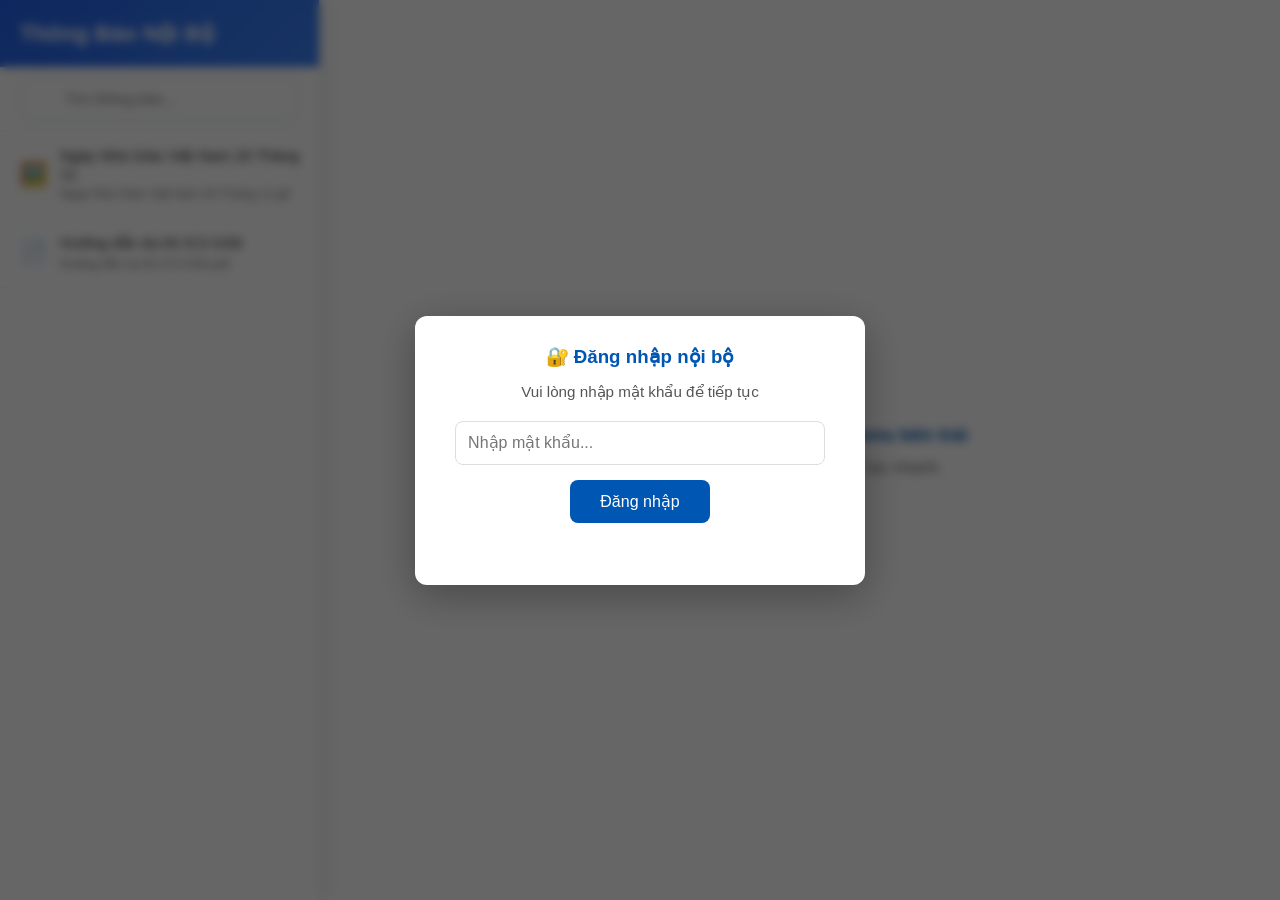
<file: index.html>
<!DOCTYPE html>
<html lang="vi">
<head>
    <meta charset="UTF-8">
    <meta name="viewport" content="width=device-width, initial-scale=1.0">
    <link rel="icon" type="image/png" href="assets/images/image.png">
    <title>Hệ Thống Thông Báo Nội Bộ</title>
    <link rel="stylesheet" href="assets/css/style.css">

    <!-- SOCIAL PREVIEW -->
    <meta property="og:site_name" content="Hệ thống Thông báo Nội bộ">
    <meta property="og:type" content="article">
    <meta property="og:title" id="og-title" content="Thông báo nội bộ">
    <meta property="og:description" id="og-description" content="Xem chi tiết thông báo nội bộ">
    <meta property="og:image" id="og-image" content="">
    <meta property="og:url" id="og-url" content="">
    <meta property="og:image:width" content="1200">
    <meta property="og:image:height" content="630">
    <meta name="twitter:card" content="summary_large_image">
    <meta name="twitter:title" id="twitter-title" content="Thông báo nội bộ">
    <meta name="twitter:description" id="twitter-description" content="Xem chi tiết thông báo nội bộ">
    <meta name="twitter:image" id="twitter-image" content="">
</head>
<body>
    <button id="menu-toggle" onclick="toggleMenu()">Menu</button>
    <div id="sidebar">
        <div class="sidebar-header">
            <h2>Thông Báo Nội Bộ</h2>
        </div>
        <div class="search-container">
            <input type="text" id="search-input" placeholder="Tìm thông báo..." oninput="filterFiles()">
        </div>
        <ul id="file-list">
            <li class="loading">Đang tải danh sách thông báo...</li>
        </ul>
    </div>

    <div id="main-content">
        <div id="file-path-bar" class="path-bar" style="display:none;">
            <strong>Link:</strong>
            <span id="current-path"></span>
            <button onclick="copyPath()" title="Copy link đầy đủ">Copy</button>
            <button onclick="copyShortLink()" title="Tạo & copy link bit.ly" id="shorten-btn" style="margin-left:8px;background:#1da1f2;color:white;border:none;padding:4px 10px;border-radius:4px;font-size:0.85rem;">
                Link 
            </button>
            <span id="shorten-status" style="margin-left:8px;font-size:0.85rem;font-weight:bold;"></span>
        </div>

        <div id="viewer-container">
            <div class="message-box home-screen">
                <h3>Chào mừng bạn đến Hệ thống Thông báo</h3>
                <p>Vui lòng chọn một thông báo từ menu bên trái để xem nội dung.</p>
            </div>
        </div>
    </div>

    <script src="./assets/js/main.js"></script>
    <script src="./assets/js/block-devtools.js"></script>
    <script src="./assets/js/auth.js"></script>
</body>
</html>
</file>
<file: assets/css/style.css>
:root {
    --sidebar-width: 320px;
    --primary: #0056b3;
    --primary-light: #e6f0fa;
    --text: #222;
    --bg: #f8f9fc;
    --border: #e0e0e0;
}
* { margin:0; padding:0; box-sizing:border-box; }
body { font-family:'Segoe UI',Arial,sans-serif; display:flex; height:100vh; overflow:hidden; background:#f4f6f8; }
#sidebar {
    width:var(--sidebar-width); background:#fff; border-right:1px solid var(--border);
    box-shadow:2px 0 10px rgba(0,0,0,0.05); z-index:10; transition:transform .3s ease;
    display:flex; flex-direction:column;
}
.sidebar-header { padding:24px 20px; background:var(--primary); color:#fff; text-align:center; }
.sidebar-header h2 { font-size:1.4rem; font-weight:600; }
.search-container { padding:10px 20px; border-bottom:1px solid #eee; }
#search-input {
    width:100%; padding:8px 12px; border:1px solid #ccc; border-radius:6px;
    font-size:0.95rem; outline:none;
}
#search-input:focus { border-color:var(--primary); box-shadow:0 0 5px rgba(0,86,179,0.3); }
#file-list { flex:1; overflow-y:auto; list-style:none; }
.file-item {
    padding:16px 20px; border-bottom:1px solid #eee; cursor:pointer;
    transition:all .2s; display:flex; align-items:center; gap:12px;
}
.file-item:hover { background:#f5f9ff; }
.file-item.active { background:var(--primary-light); border-left:4px solid var(--primary); font-weight:500; }
.file-icon { font-size:1.4rem; }
.file-info .file-name { font-size:0.95rem; color:var(--text); }
.file-info .file-date { font-size:0.78rem; color:#777; margin-top:4px; }
#main-content { flex:1; display:flex; flex-direction:column; background:var(--bg); }
.path-bar {
    background:#fff; padding:12px 20px; border-bottom:1px solid var(--border);
    font-size:0.9rem; color:#444; display:flex; align-items:center; gap:10px; flex-wrap:wrap;
}
.path-bar button {
    background:none; border:none; cursor:pointer; font-size:1.2rem; margin-left:auto;
}
.path-bar button:hover { opacity:0.7; }
#viewer-container { flex:1; overflow:auto; background:#fff; position:relative; padding:20px; }
iframe.pdf-viewer { width:100%; height:90vh; border:none; border-radius:8px; box-shadow:0 4px 20px rgba(0,0,0,0.1); }

/* Preview các định dạng */
.image-viewer, .media-viewer { text-align:center; margin:20px 0; }
.image-viewer img { max-width:100%; max-height:85vh; border-radius:8px; box-shadow:0 4px 20px rgba(0,0,0,0.1); }
.media-viewer video, .media-viewer audio { 
    max-width:100%; max-height:80vh; border-radius:8px; box-shadow:0 4px 20px rgba(0,0,0,0.1);
}
.html-content-wrapper { 
    padding:40px; max-width:960px; margin:0 auto; line-height:1.7; background:#fff; 
    border-radius:8px; box-shadow:0 4px 20px rgba(0,0,0,0.05);
}
.text-viewer { 
    background:#2d2d2d; color:#f8f8f2; padding:20px; border-radius:8px; overflow:auto; 
    max-height:80vh; font-family:'Courier New', monospace; white-space:pre-wrap; 
    box-shadow:0 4px 20px rgba(0,0,0,0.15);
}
.message-box {
    position:absolute; top:50%; left:50%; transform:translate(-50%,-50%);
    text-align:center; color:#666; width:90%; max-width:600px;
}
.message-box h3 { margin-bottom:12px; color:var(--primary); }
.loading { padding:30px; text-align:center; color:#888; }
.big-button {
    display:inline-block; background:var(--primary); color:#fff; padding:14px 32px; 
    border-radius:8px; text-decoration:none; font-size:1.1rem; box-shadow:0 4px 15px rgba(0,86,179,0.3);
    transition:all .3s;
}
.big-button:hover { transform:translateY(-3px); box-shadow:0 8px 25px rgba(0,86,179,0.4); }
#menu-toggle {
    display:none; position:fixed; top:15px; left:15px; z-index:20;
    background:var(--primary); color:#fff; border:none; padding:10px 14px;
    border-radius:6px; font-size:1.2rem; cursor:pointer; box-shadow:0 2px 10px rgba(0,0,0,0.2);
}
@media (max-width: 768px) {
    #sidebar { position:fixed; left:0; top:0; height:100%; transform:translateX(-100%); }
    #sidebar.open { transform:translateX(0); }
    #menu-toggle { display:block; }
    #viewer-container { padding:10px; }
}

/* Thêm vào cuối file style.css */
* { box-sizing: border-box; }
body {
    margin: 0;
    font-family: 'Inter', -apple-system, BlinkMacSystemFont, sans-serif;
    background: linear-gradient(135deg, #f5f7fa 0%, #e4edf5 100%);
    color: #2d3748;
    min-height: 100vh;
}

#sidebar {
    background: white;
    box-shadow: 4px 0 20px rgba(0,0,0,0.08);
    border-right: 1px solid #e2e8f0;
    z-index: 100;
}

.sidebar-header {
    background: linear-gradient(135deg, #2563eb, #3b82f6);
    color: white;
    padding: 20px;
    display: flex;
    justify-content: space-between;
    align-items: center;
}

.logo { display: flex; align-items: center; gap: 12px; }
.logo i { font-size: 1.8rem; }
.logo h2 { margin: 0; font-size: 1.4rem; font-weight: 600; }

.search-box {
    padding: 16px;
    position: relative;
}
.search-box i {
    position: absolute;
    left: 28px;
    top: 50%;
    transform: translateY(-50%);
    color: #94a3b8;
}
#search-input {
    width: 100%;
    padding: 12px 12px 12px 44px;
    border: 1px solid #cbd5e1;
    border-radius: 12px;
    font-size: 0.95rem;
}

.path-bar {
    background: white;
    padding: 14px 20px;
    border-bottom: 1px solid #e2e8f0;
    display: flex;
    justify-content: space-between;
    align-items: center;
    flex-wrap: wrap;
    gap: 12px;
    box-shadow: 0 2px 10px rgba(0,0,0,0.05);
}

.path-info {
    display: flex;
    align-items: center;
    gap: 10px;
    font-size: 0.95rem;
    color: #475569;
    flex: 1;
    min-width: 300px;
}
#current-path {
    font-family: monospace;
    font-size: 0.9rem;
    color: #1e40af;
    word-break: break-all;
}

.path-actions button {
    background: #2563eb;
    color: white;
    border: none;
    padding: 8px 14px;
    border-radius: 8px;
    cursor: pointer;
    font-size: 0.9rem;
    display: flex;
    align-items: center;
    gap: 6px;
    transition: all 0.2s;
}
.path-actions button:hover {
    background: #1d4ed8;
    transform: translateY(-1px);
}

.welcome-screen {
    display: flex;
    align-items: center;
    justify-content: center;
    min-height: 80vh;
    text-align: center;
    padding: 40px;
}
.welcome-content {
    max-width: 600px;
}
.welcome-icon {
    font-size: 4rem;
    color: #3b82f6;
    margin-bottom: 20px;
}
.welcome-content h1 {
    font-size: 2.2rem;
    color: #1e293b;
    margin-bottom: 16px;
}
.welcome-content p {
    font-size: 1.1rem;
    color: #64748b;
    margin-bottom: 30px;
}
.btn-primary {
    background: #2563eb;
    color: white;
    padding: 14px 32px;
    border-radius: 12px;
    text-decoration: none;
    font-weight: 600;
    display: inline-flex;
    align-items: center;
    gap: 10px;
    box-shadow: 0 4px 15px rgba(37,99,235,0.3);
    transition: all 0.3s;
}
.btn-primary:hover {
    transform: translateY(-3px);
    box-shadow: 0 8px 25px rgba(37,99,235,0.4);
}
</file>
